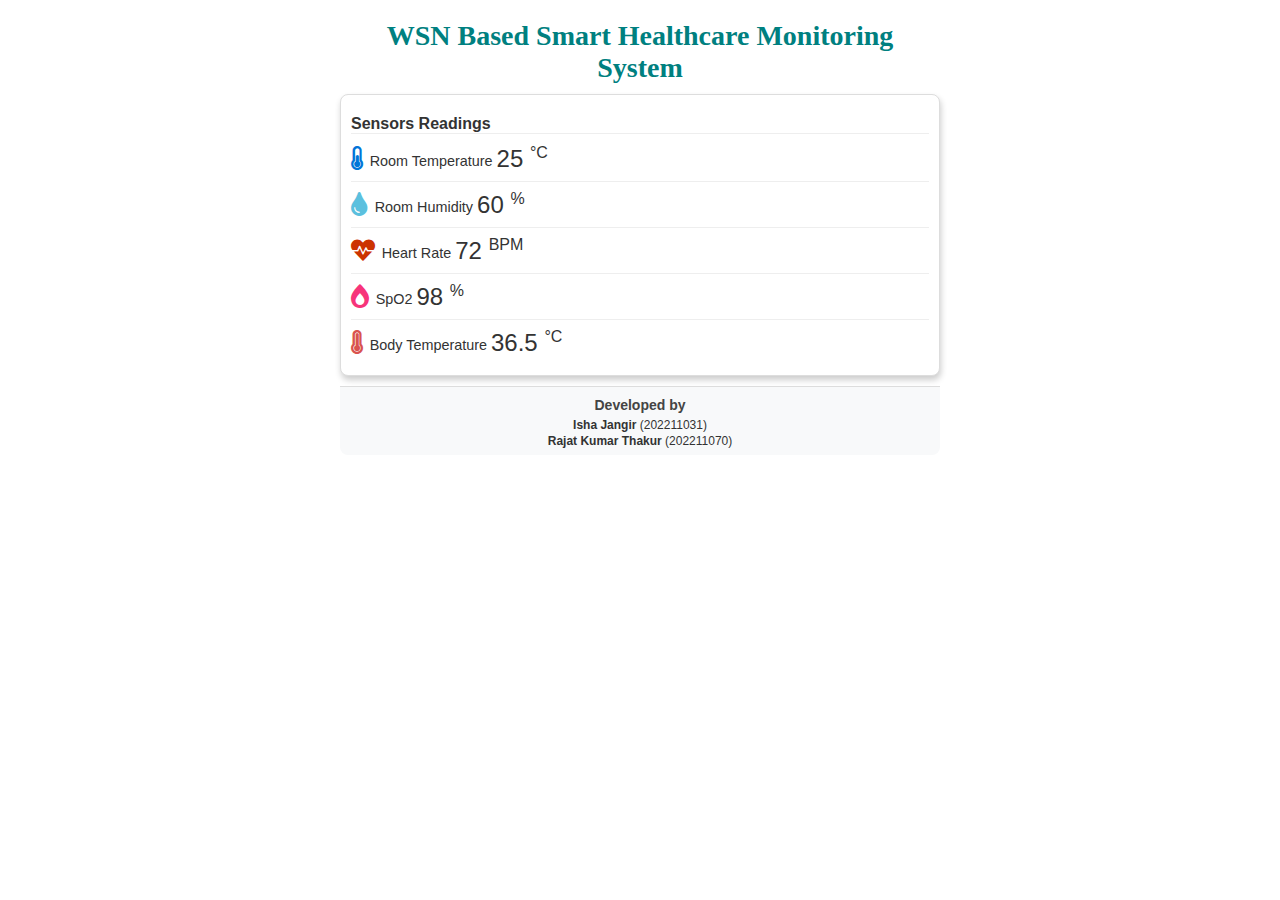
<file: sample_webpage.html>
<!DOCTYPE html>
<html>

<head>
    <title>Patient Health Monitoring</title>
    <meta name="viewport" content="width=device-width, initial-scale=1.0">
    <link rel="stylesheet" href="https://cdnjs.cloudflare.com/ajax/libs/font-awesome/5.7.2/css/all.min.css">
    <style>
        body {
            margin: 0;
            padding: 0;
            background-color: #fff;
            font-family: sans-serif;
            color: #333;
            font-size: 12px;
            box-sizing: border-box;
        }

        #page {
            margin: 10px auto;
            background-color: #fff;
            max-width: 600px;
        }

        .header {
            padding: 10px;
            text-align: center;
        }

        .header h1 {
            margin: 0;
            font-size: 28px;
            color: #008080;
            font-family: Garamond, 'sans-serif';
        }

        h2 {
            font-size: 16px;
            margin-top: 10px;
            margin-bottom: 10px;
            border-bottom: 1px solid #eee;
            text-align: left;
        }

        .box-full {
            padding: 10px;
            border: 1px solid #ddd;
            border-radius: 8px;
            box-shadow: 1px 4px 6px rgba(0, 0, 0, 0.2);
            background: #fff;
            width: auto;
        }

        .sensor {
            margin: 8px 0;
            font-size: 1.5rem;
        }

        .sensor-labels {
            font-size: 0.9rem;
            vertical-align: middle;
        }

        .units {
            font-size: 1rem;
        }

        hr {
            height: 1px;
            background-color: #eee;
            border: none;
            margin: 5px 0;
        }

        .developed-by {
            margin-top: 10px;
            padding: 5px;
            text-align: center;
            background-color: #f8f9fa;
            border-top: 1px solid #ddd;
            border-radius: 0 0 8px 8px;
        }

        .developed-by h3 {
            margin: 5px 0;
            font-size: 14px;
            color: #444;
        }

        .developed-by p {
            margin: 2px 0;
            font-size: 12px;
        }
    </style>
</head>

<body>
    <div id="page">
        <!-- Header Section -->
        <div class="header">
            <h1>WSN Based Smart Healthcare Monitoring System</h1>
        </div>

        <!-- Sensor Data Section -->
        <div class="box-full" align="left">
            <h2>Sensors Readings</h2>

            <!-- Temperature -->
            <p class="sensor">
                <i class="fas fa-thermometer-half" style="color:#0275d8"></i>
                <span class="sensor-labels"> Room Temperature </span>
                25 <sup class="units">°C</sup>
            </p>
            <hr>

            <!-- Humidity -->
            <p class="sensor">
                <i class="fas fa-tint" style="color:#5bc0de"></i>
                <span class="sensor-labels"> Room Humidity </span>
                60 <sup class="units">%</sup>
            </p>
            <hr>

            <!-- Heart Rate -->
            <p class="sensor">
                <i class="fas fa-heartbeat" style="color:#cc3300"></i>
                <span class="sensor-labels"> Heart Rate </span>
                72 <sup class="units">BPM</sup>
            </p>
            <hr>

            <!-- SpO2 -->
            <p class="sensor">
                <i class="fas fa-burn" style="color:#f7347a"></i>
                <span class="sensor-labels"> SpO2 </span>
                98 <sup class="units">%</sup>
            </p>
            <hr>

            <!-- Body Temperature -->
            <p class="sensor">
                <i class="fas fa-thermometer-full" style="color:#d9534f"></i>
                <span class="sensor-labels"> Body Temperature </span>
                36.5 <sup class="units">°C</sup>
            </p>
        </div>

        <!-- Developed by Section -->
        <div class="developed-by">
            <h3>Developed by</h3>
            <p><strong>Isha Jangir</strong> (202211031)</p>
            <p><strong>Rajat Kumar Thakur</strong> (202211070)</p>
        </div>
    </div>
</body>

</html>
</file>
